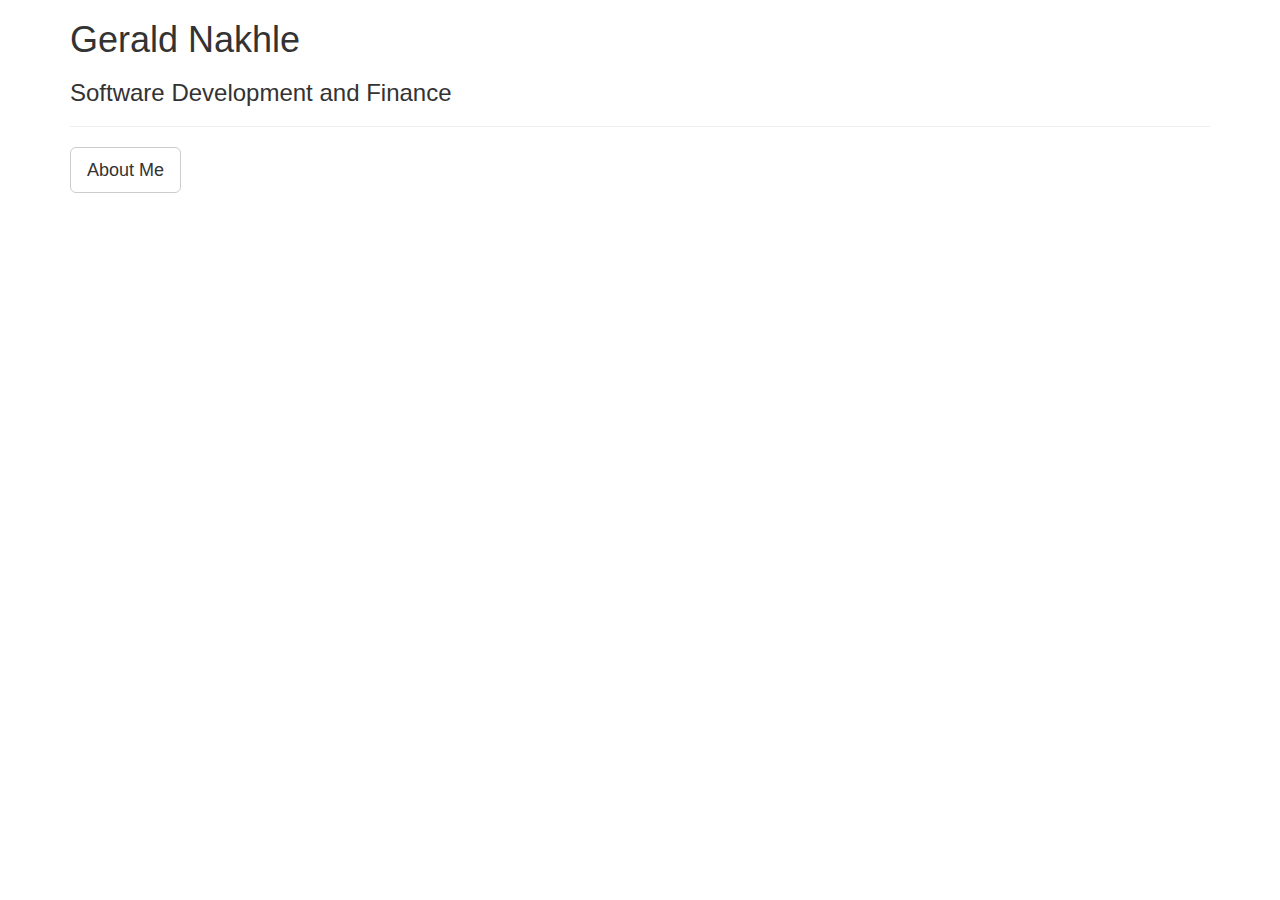
<file: Index.html>
<!DOCTYPE html>
<html>
<head>
	<title>Gerald Nakhle</title>
	<link rel="stylesheet" type="text/css" href="https://maxcdn.bootstrapcdn.com/bootstrap/3.3.7/css/bootstrap.min.css">
	<link rel="stylesheet" type="text/css" href="app.css">
</head>
<body>
<div class="container">
	<div class="row">
      <div class="col-lg-12">
      	<div id="content">
      	<h1>Gerald Nakhle</h1>
      	<h3>Software Development and Finance</h3>
      	<hr>
      	<button class="btn btn-default btn-lg">About Me</button>
      	</div>
      </div>

    </div>
</div>
<script
  src="https://code.jquery.com/jquery-3.2.1.min.js"
  integrity="sha256-hwg4gsxgFZhOsEEamdOYGBf13FyQuiTwlAQgxVSNgt4="
  crossorigin="anonymous"></script>
<script type="text/javascript" href="https://maxcdn.bootstrapcdn.com/bootstrap/3.3.7/js/bootstrap.min.js"></script>
</body>
</html>
</file>
<file: app.css>
/*body {
	background: url(https://source.unsplash.com/ly-RWaR0GXI);
	background-size: cover;
	background-position: center;
}
*/

/*#content {
	text-align: center;
	padding-top: 25%;
}*/
</file>
